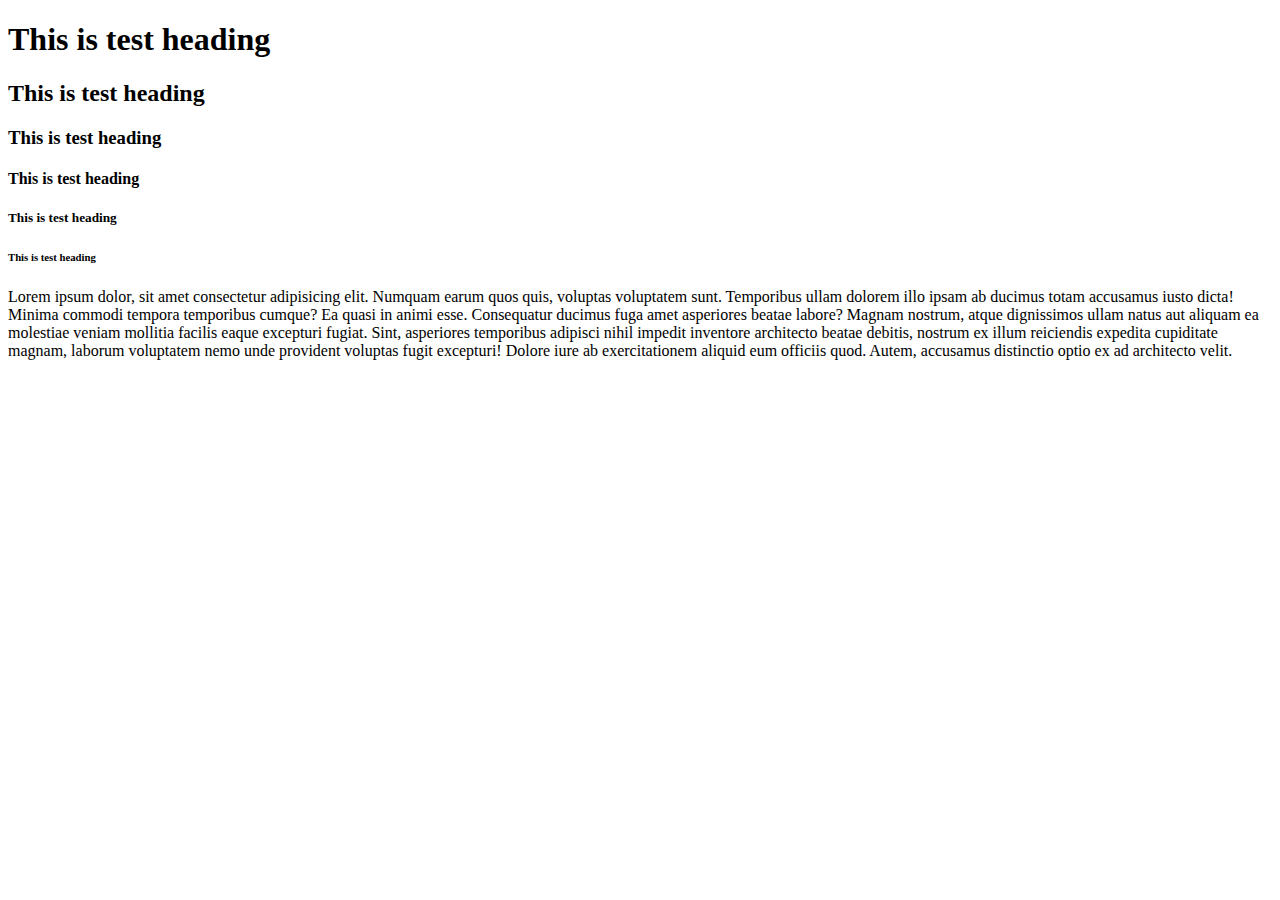
<file: index.html>
<!DOCTYPE html>
<html lang="en">

<head>
    <meta charset="UTF-8">
    <meta http-equiv="X-UA-Compatible" content="IE=edge">
    <meta name="viewport" content="width=device-width, initial-scale=1g.0">
    <meta name="description" content="My cool website">
    <title>My cool website</title>
</head>

<body>
    <h1>This is test heading</h1>
    <h2>This is test heading</h2>
    <h3>This is test heading</h3>
    <h4>This is test heading</h4>
    <h5>This is test heading</h5>
    <h6>This is test heading</h6>

    <p>Lorem ipsum dolor, sit amet consectetur adipisicing elit. Numquam earum quos quis, voluptas voluptatem sunt. Temporibus ullam dolorem illo ipsam ab ducimus totam accusamus iusto dicta! Minima commodi tempora temporibus cumque? Ea quasi in animi esse. Consequatur ducimus fuga amet asperiores beatae labore? Magnam nostrum, atque dignissimos ullam natus aut aliquam ea molestiae veniam mollitia facilis eaque excepturi fugiat. Sint, asperiores temporibus adipisci nihil impedit inventore architecto beatae debitis, nostrum ex illum reiciendis expedita cupiditate magnam, laborum voluptatem nemo unde provident voluptas fugit excepturi! Dolore iure ab exercitationem aliquid eum officiis quod. Autem, accusamus distinctio optio ex ad architecto velit.</p>
</body>

</html>
</file>
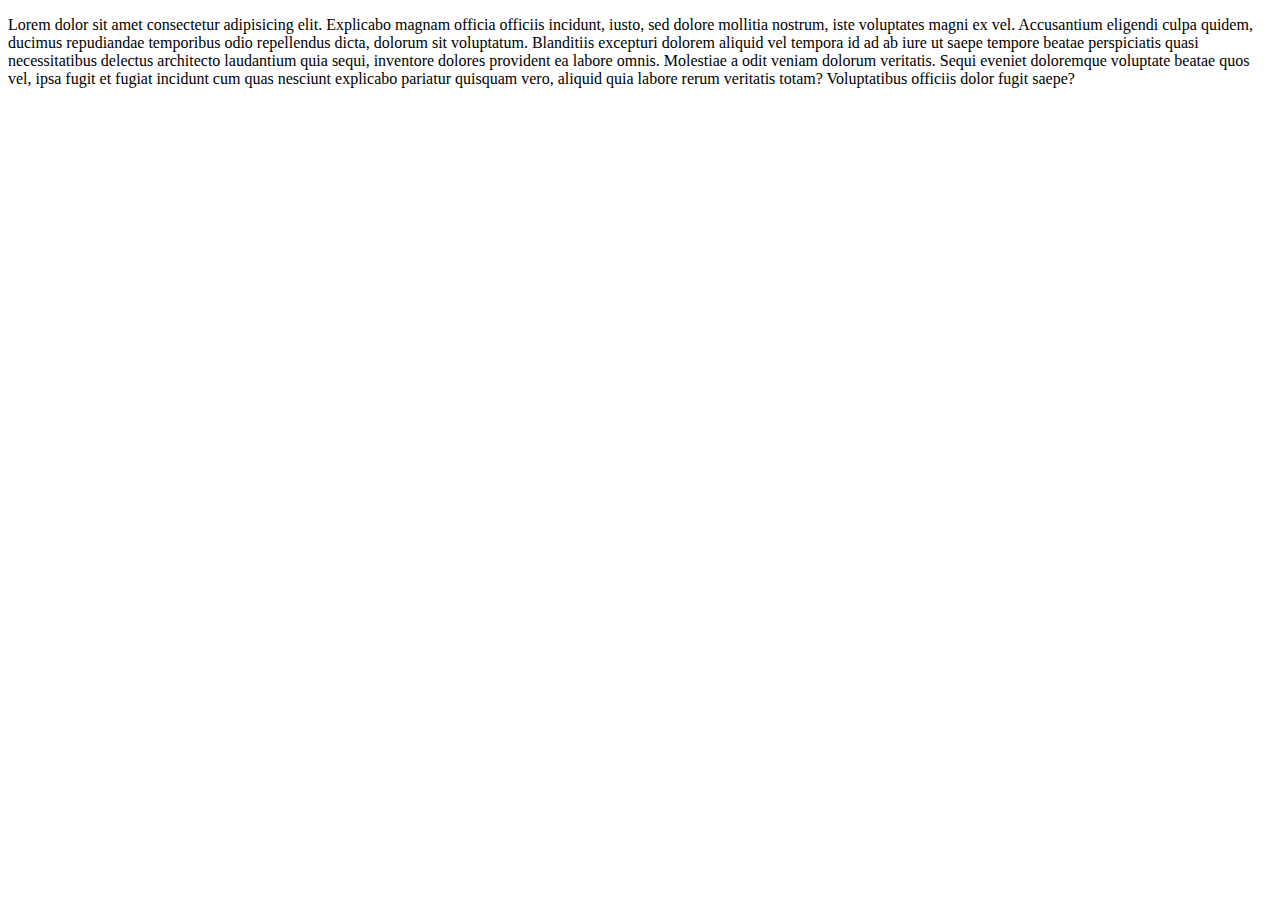
<file: mycoolwebsite/index.html>
<!DOCTYPE html>
<html lang="en">
<head>
    <meta charset="UTF-8">
    <meta http-equiv="X-UA-Compatible" content="IE=edge">
    <meta name="viewport" content="width=device-width, initial-scale=1.0">
    <title>Learning html</title>
</head>
<body>
    <p>Lorem dolor sit amet consectetur adipisicing elit. Explicabo magnam officia officiis incidunt, iusto, sed dolore mollitia nostrum, iste voluptates magni ex vel. Accusantium eligendi culpa quidem, ducimus repudiandae temporibus odio repellendus dicta, dolorum sit voluptatum. Blanditiis excepturi dolorem aliquid vel tempora id ad ab iure ut saepe tempore beatae perspiciatis quasi necessitatibus delectus architecto laudantium quia sequi, inventore dolores provident ea labore omnis. Molestiae a odit veniam dolorum veritatis. Sequi eveniet doloremque voluptate beatae quos vel, ipsa fugit et fugiat incidunt cum quas nesciunt explicabo pariatur quisquam vero, aliquid quia labore rerum veritatis totam? Voluptatibus officiis dolor fugit saepe?</p>
</body>
</html>
</file>
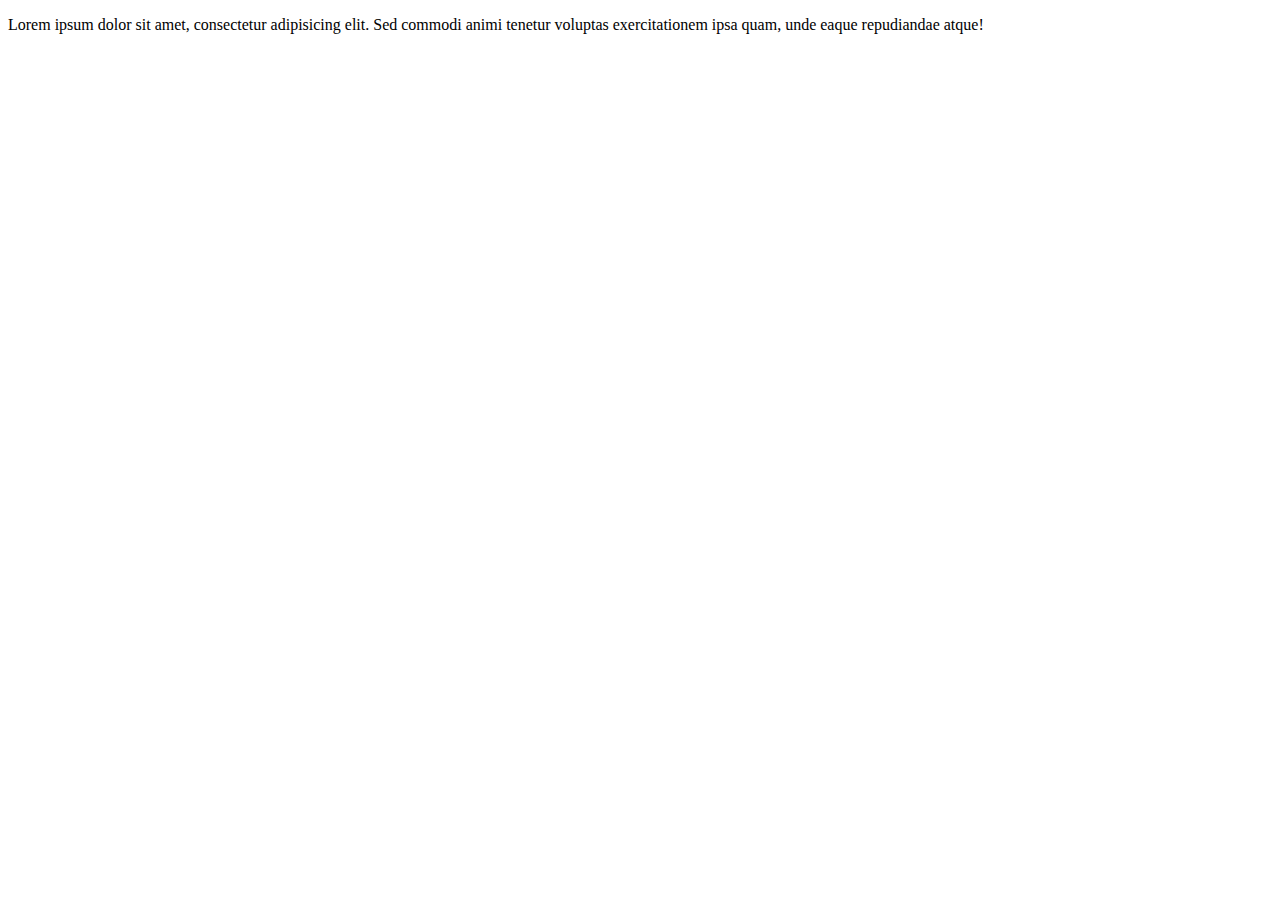
<file: mycoolwebsite/Aboutus.html>
<!DOCTYPE html>
<html lang="en">
<head>
    <meta charset="UTF-8">
    <meta http-equiv="X-UA-Compatible" content="IE=edge">
    <meta name="viewport" content="width=device-width, initial-scale=1.0">
    <title>About us</title>
</head>
<body>
    <p>Lorem ipsum dolor sit amet, consectetur adipisicing elit. Sed commodi animi tenetur voluptas exercitationem ipsa quam, unde eaque repudiandae atque!</p>
</body>
</html>
</file>
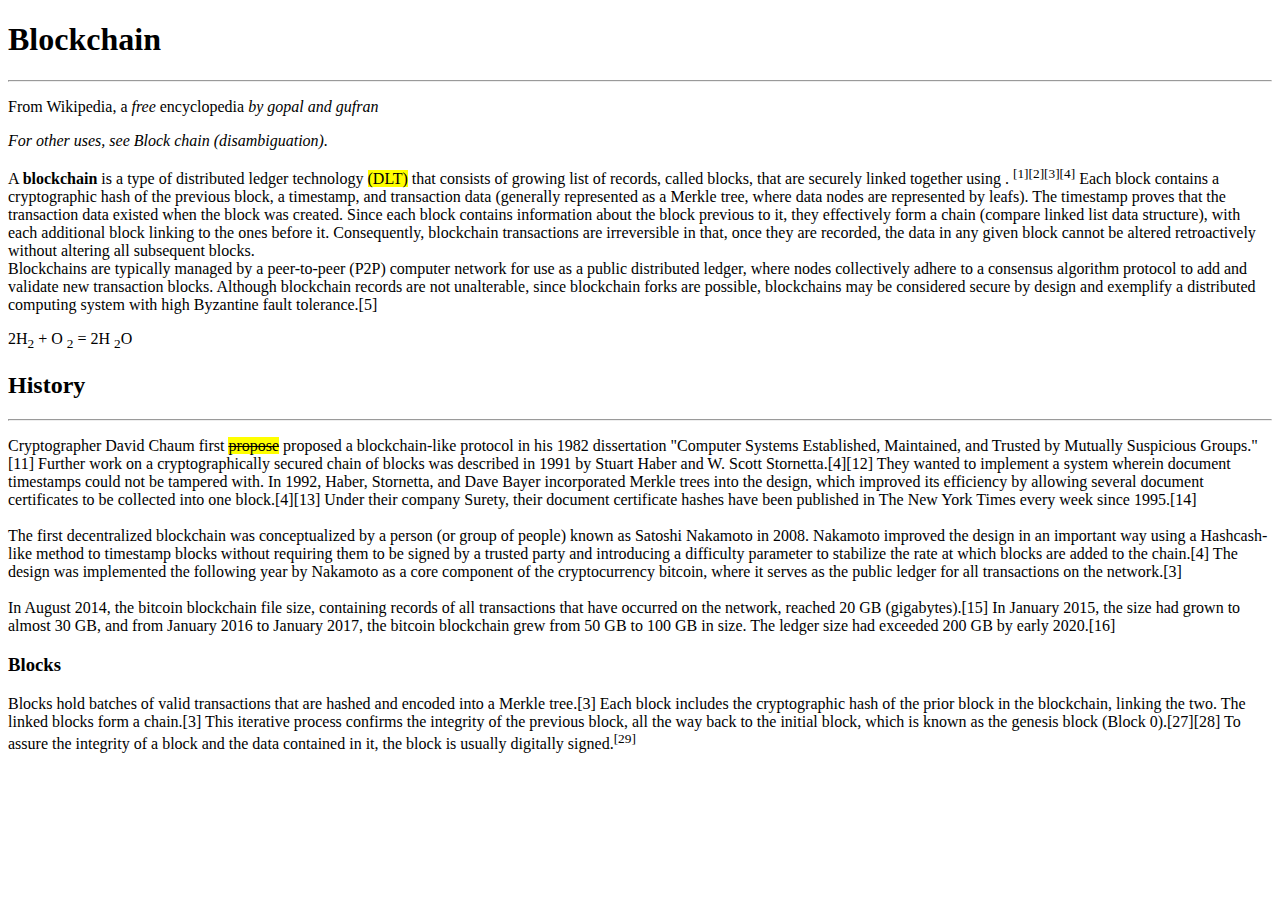
<file: mycoolwebsite/blockchain.html>
<!DOCTYPE html>
<html lang="en">

<head>
    <meta charset="UTF-8">
    <meta http-equiv="X-UA-Compatible" content="IE=edge">
    <meta name="viewport" content="width=device-width, initial-scale=1.0">

    <title>Document</title>
</head>

<body>
    <h1>Blockchain</h1>
    <hr>
    <p> From Wikipedia,  a <em>free </em>encyclopedia <i>by gopal and gufran </i></p>
    <p><i>For other uses, see Block chain (disambiguation).</i> </p>
    <p>A <strong>blockchain</strong> is a type of distributed ledger technology <mark>(DLT)</mark> that consists of
        growing list of records, called blocks, that are securely linked together using . <sup>[1][2][3][4]</sup> Each
        block contains a cryptographic hash of the previous block, a timestamp, and transaction data (generally
        represented as a Merkle tree, where data nodes are represented by leafs). The timestamp proves that the
        transaction data existed when the block was created. Since each block contains information about the block
        previous to it, they effectively form a chain (compare linked list data structure), with each additional block
        linking to the ones before it. Consequently, blockchain transactions are irreversible in that, once they are
        recorded, the data in any given block cannot be altered retroactively without altering all subsequent blocks.

        <br>Blockchains are typically managed by a peer-to-peer (P2P) computer network for use as a public distributed
        ledger, where nodes collectively adhere to a consensus algorithm protocol to add and validate new transaction
        blocks. Although blockchain records are not unalterable, since blockchain forks are possible, blockchains may be
        considered secure by design and exemplify a distributed computing system with high Byzantine fault tolerance.[5]
    </p>
    <p>2H<sub>2</sub> + O <sub>2</sub> = 2H <sub>2</sub>O</p>

    <h2>History</h2>
    <hr>
    <p>Cryptographer David Chaum first <mark><del>propose</del></mark> proposed a blockchain-like protocol in his 1982
        dissertation "Computer Systems Established, Maintained, and Trusted by Mutually Suspicious Groups."[11] Further
        work on a cryptographically secured chain of blocks was described in 1991 by Stuart Haber and W. Scott
        Stornetta.[4][12] They wanted to implement a system wherein document timestamps could not be tampered with. In
        1992, Haber, Stornetta, and Dave Bayer incorporated Merkle trees into the design, which improved its efficiency
        by allowing several document certificates to be collected into one block.[4][13] Under their company Surety,
        their document certificate hashes have been published in The New York Times every week since 1995.[14]
        <br>
        <br>The first decentralized blockchain was conceptualized by a person (or group of people) known as Satoshi
        Nakamoto in 2008. Nakamoto improved the design in an important way using a Hashcash-like method to timestamp
        blocks without requiring them to be signed by a trusted party and introducing a difficulty parameter to
        stabilize the rate at which blocks are added to the chain.[4] The design was implemented the following year by
        Nakamoto as a core component of the cryptocurrency bitcoin, where it serves as the public ledger for all
        transactions on the network.[3]
        <br>
        <br> In August 2014, the bitcoin blockchain file size, containing records of all transactions that have occurred
        on the network, reached 20 GB (gigabytes).[15] In January 2015, the size had grown to almost 30 GB, and from
        January 2016 to January 2017, the bitcoin blockchain grew from 50 GB to 100 GB in size. The ledger size had
        exceeded 200 GB by early 2020.[16]
    </p>
    <h3>Blocks</h3>
    <p>Blocks hold batches of valid transactions that are hashed and encoded into a Merkle tree.[3] Each block includes
        the cryptographic hash of the prior block in the blockchain, linking the two. The linked blocks form a chain.[3]
        This iterative process confirms the integrity of the previous block, all the way back to the initial block,
        which is known as the genesis block (Block 0).[27][28] To assure the integrity of a block and the data contained
        in it, the block is usually digitally signed.<sup>[29] </sup></p>
</body>

</html>
</file>
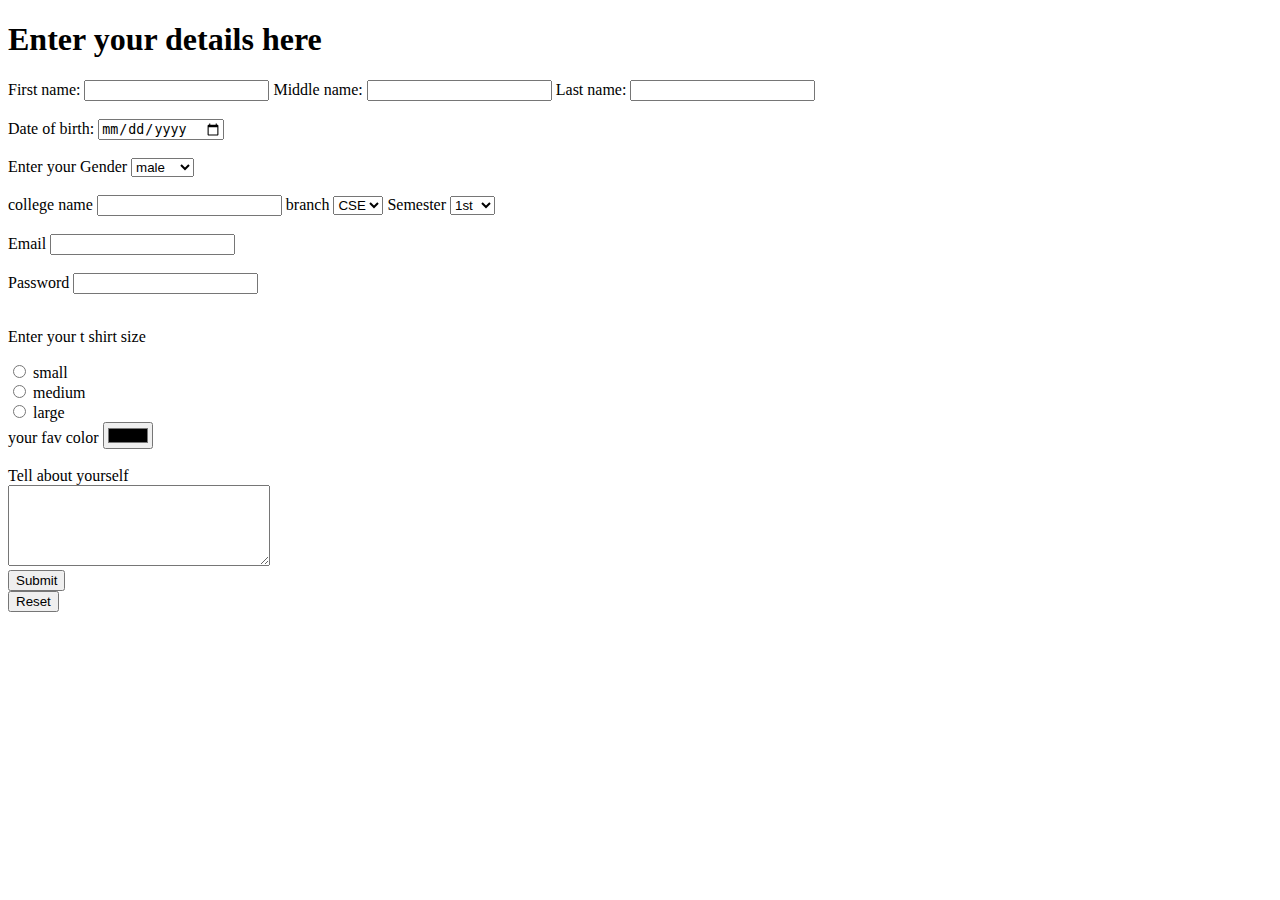
<file: mycoolwebsite/form.html>
<!DOCTYPE html>
<html lang="en">

<head>
    <meta charset="UTF-8">
    <meta http-equiv="X-UA-Compatible" content="IE=edge">
    <meta name="viewport" content="width=device-width, initial-scale=1.0">
    <title>Contact details</title>
</head>

<body>
    <h1>Enter your details here</h1>
    <form action="">
        <label for="fname">First name:</label>
        <input id="fname" type="text">
        <label for="mname">Middle name:</label>
        <input id="mname" type="text">
        <label for="lname">Last name:</label>
        <input id="lname" type="text">
        <br>
        <br>
        <label for="dob">Date of birth:</label>
        <input id="dob" type="date">
        <br><br>
        <label for="g">Enter your Gender</label>
        <select name="gender" id="g">
            <option value="male">male</option>
            <option value="female">female</option>
            <option value="other">other</option>
        </select><br> 
        <br>
        <label for="college">college name</label>
        <input id="college" type="text">
        <label for="Branch">branch</label>
       <select name="branch" id="Branch">
        <option value="">CSE</option>
        <option value="">ECE</option>
        <option value="">EEE</option>
        <option value="">ME</option>
        <option value="">CE</option>
       </select>
        <label for="sem">Semester</label>
        <select name="" id="sem">
            <option value="">1st</option>
            <option value="">2nd</option>
            <option value="">3rd</option>
            <option value="">4th</option>
            <option value="">5th</option>
            <option value="">6th</option>
            <option value="">7th</option>
            <option value="">8th</option>
        </select>


       <br><br> <label for="em">Email</label>
        <input id="em" type="email">
        <br><br>
        <label for="ps">Password</label>
        <input id="ps" type="password">
        <br><br>
        <p>Enter your t shirt size</p>

        <input id="kapdas" name="size" type="radio">
        <label for="kapdas">small</label><br>

        <input id="kapdam" name="size" type="radio">
        <label for="kapdam">medium</label>
        <br>
        <input id="kapdal" name="size" type="radio">
        <label for="kapdal">large</label><br>

        <label for="color">your fav color</label>
        <input type="color"><br><br>
        <label for="about">Tell about yourself</label>
        <br><textarea name="about your self" id="about" cols="30" rows="5"></textarea>
        <br><input type="submit"><br>
        <input type="reset">
        

    </form>
</body>

</html>
</file>
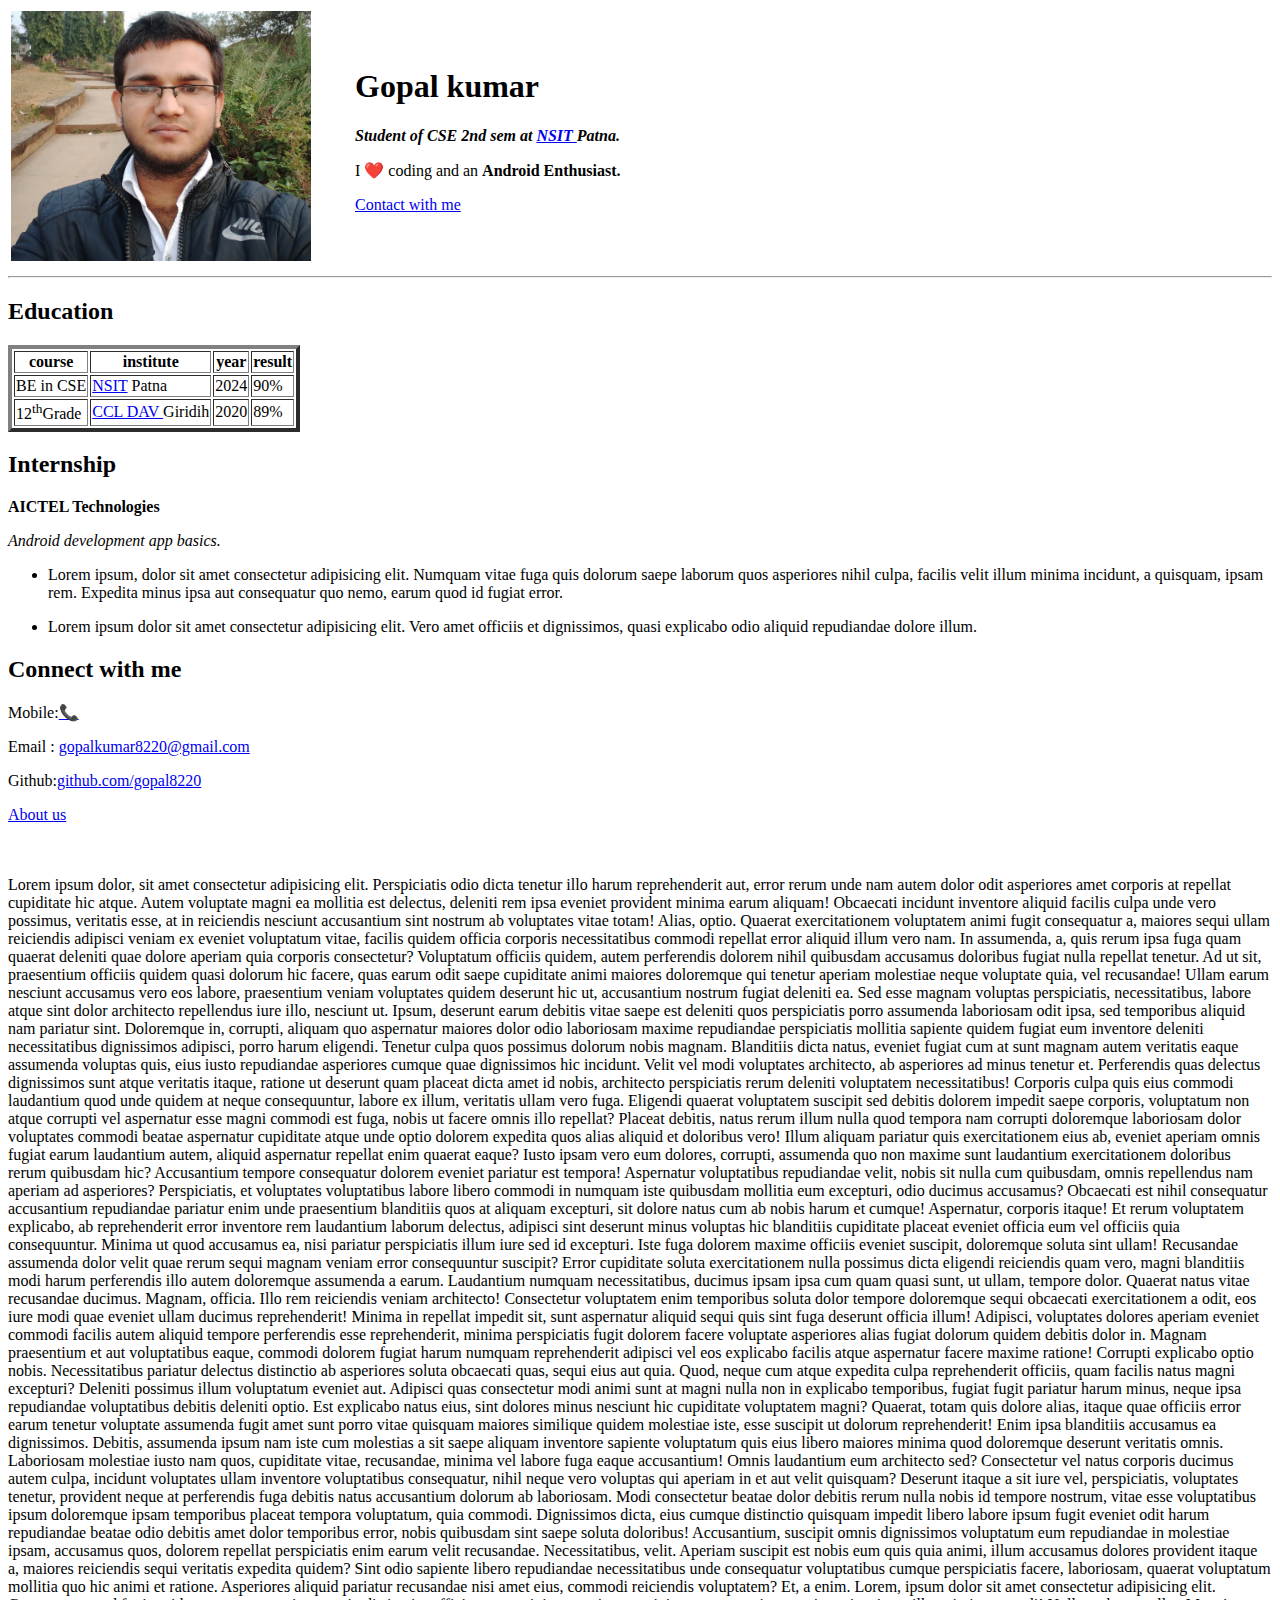
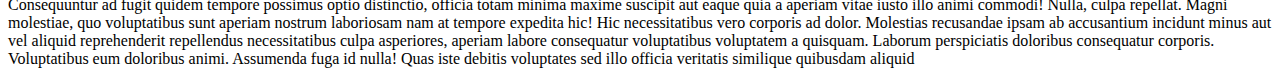
<file: mycoolwebsite/Resume.html>
<!DOCTYPE html>
<html lang="en">

<head>
    <meta charset="UTF-8">
    <meta http-equiv="X-UA-Compatible" content="IE=edge">
    <meta name="viewport" content="width=device-width, initial-scale=1.0">
    <title>Gopal's Resume</title>
</head>

<body>
    <table>
        <tr>
            <td>
                <a target="_blank" href="https://www.github.com/gopal8220">
                    <img width="300" src="Images/resumepic.png" alt="Gopal kumar's pic"></a> 
               
            </td>
            
            <td><ul><h1>Gopal kumar</h1>
                <p><i><b>Student of CSE 2nd sem at <a target="_blank" href="https://nsit.in">NSIT </a> Patna.</b></i> </p>
                <p>I ❤️ coding and an <strong>Android Enthusiast.</strong></p>
                <a href="#contact"><p>Contact with me</p></a>
            </ul>
            </td>
           
        </tr>
    </table>
   
   
    <hr>

    <h2>Education</h2>
    <table border="4">
        <tr>
            <th>course</th>
            <th>institute</th>
            <th>year</th>
            <th>result</th>
        </tr>
        <tr>
            <td>BE in CSE</td>
            <td><a target="_blank" href="https://nsit.in">NSIT</a> Patna</td>
            <td>2024</td>
            <td>90%</td>
        </tr>
        <tr>
            <td>12<sup>th</sup>Grade</td>
            <td> <a target ="_blank" href ="http://davcclgiridih.org">CCL DAV </a>Giridih</td>
            <td>2020</td>
            <td>89%</td>
        </tr>
    </table>
    <h2>Internship</h2>
    <p><strong>AICTEL Technologies</strong></p>
    <p><i>Android development app basics.</i></p>
    <ul>
    <li><p>Lorem ipsum, dolor sit amet consectetur adipisicing elit. Numquam vitae fuga quis dolorum saepe laborum quos asperiores nihil culpa, facilis velit illum minima incidunt, a quisquam, ipsam rem. Expedita minus ipsa aut consequatur quo nemo, earum quod id fugiat error.</p></li>
    <li><p>Lorem ipsum dolor sit amet consectetur adipisicing elit. Vero amet officiis et dignissimos, quasi explicabo odio aliquid repudiandae dolore illum.</p></li>
</ul>

<h2 id="contact">Connect with me</h2>
<p>Mobile:<a href="tel:+919693665694">📞</a></p>
<p>Email : <a target="_blank" href="mailto:gopalkumar8220@gmail.com">gopalkumar8220@gmail.com</a></p>
<p>Github:<a target="_blank" href="https://www.github.com/gopal8220">github.com/gopal8220</a></p>
<a target ="_blank" href="Aboutus.html">About us</a>
<br>
<br>
<br>
<p>Lorem ipsum dolor, sit amet consectetur adipisicing elit. Perspiciatis odio dicta tenetur illo harum reprehenderit aut, error rerum unde nam autem dolor odit asperiores amet corporis at repellat cupiditate hic atque. Autem voluptate magni ea mollitia est delectus, deleniti rem ipsa eveniet provident minima earum aliquam! Obcaecati incidunt inventore aliquid facilis culpa unde vero possimus, veritatis esse, at in reiciendis nesciunt accusantium sint nostrum ab voluptates vitae totam! Alias, optio. Quaerat exercitationem voluptatem animi fugit consequatur a, maiores sequi ullam reiciendis adipisci veniam ex eveniet voluptatum vitae, facilis quidem officia corporis necessitatibus commodi repellat error aliquid illum vero nam. In assumenda, a, quis rerum ipsa fuga quam quaerat deleniti quae dolore aperiam quia corporis consectetur? Voluptatum officiis quidem, autem perferendis dolorem nihil quibusdam accusamus doloribus fugiat nulla repellat tenetur. Ad ut sit, praesentium officiis quidem quasi dolorum hic facere, quas earum odit saepe cupiditate animi maiores doloremque qui tenetur aperiam molestiae neque voluptate quia, vel recusandae! Ullam earum nesciunt accusamus vero eos labore, praesentium veniam voluptates quidem deserunt hic ut, accusantium nostrum fugiat deleniti ea. Sed esse magnam voluptas perspiciatis, necessitatibus, labore atque sint dolor architecto repellendus iure illo, nesciunt ut. Ipsum, deserunt earum debitis vitae saepe est deleniti quos perspiciatis porro assumenda laboriosam odit ipsa, sed temporibus aliquid nam pariatur sint. Doloremque in, corrupti, aliquam quo aspernatur maiores dolor odio laboriosam maxime repudiandae perspiciatis mollitia sapiente quidem fugiat eum inventore deleniti necessitatibus dignissimos adipisci, porro harum eligendi. Tenetur culpa quos possimus dolorum nobis magnam. Blanditiis dicta natus, eveniet fugiat cum at sunt magnam autem veritatis eaque assumenda voluptas quis, eius iusto repudiandae asperiores cumque quae dignissimos hic incidunt. Velit vel modi voluptates architecto, ab asperiores ad minus tenetur et. Perferendis quas delectus dignissimos sunt atque veritatis itaque, ratione ut deserunt quam placeat dicta amet id nobis, architecto perspiciatis rerum deleniti voluptatem necessitatibus! Corporis culpa quis eius commodi laudantium quod unde quidem at neque consequuntur, labore ex illum, veritatis ullam vero fuga. Eligendi quaerat voluptatem suscipit sed debitis dolorem impedit saepe corporis, voluptatum non atque corrupti vel aspernatur esse magni commodi est fuga, nobis ut facere omnis illo repellat? Placeat debitis, natus rerum illum nulla quod tempora nam corrupti doloremque laboriosam dolor voluptates commodi beatae aspernatur cupiditate atque unde optio dolorem expedita quos alias aliquid et doloribus vero! Illum aliquam pariatur quis exercitationem eius ab, eveniet aperiam omnis fugiat earum laudantium autem, aliquid aspernatur repellat enim quaerat eaque? Iusto ipsam vero eum dolores, corrupti, assumenda quo non maxime sunt laudantium exercitationem doloribus rerum quibusdam hic? Accusantium tempore consequatur dolorem eveniet pariatur est tempora! Aspernatur voluptatibus repudiandae velit, nobis sit nulla cum quibusdam, omnis repellendus nam aperiam ad asperiores? Perspiciatis, et voluptates voluptatibus labore libero commodi in numquam iste quibusdam mollitia eum excepturi, odio ducimus accusamus? Obcaecati est nihil consequatur accusantium repudiandae pariatur enim unde praesentium blanditiis quos at aliquam excepturi, sit dolore natus cum ab nobis harum et cumque! Aspernatur, corporis itaque! Et rerum voluptatem explicabo, ab reprehenderit error inventore rem laudantium laborum delectus, adipisci sint deserunt minus voluptas hic blanditiis cupiditate placeat eveniet officia eum vel officiis quia consequuntur. Minima ut quod accusamus ea, nisi pariatur perspiciatis illum iure sed id excepturi. Iste fuga dolorem maxime officiis eveniet suscipit, doloremque soluta sint ullam! Recusandae assumenda dolor velit quae rerum sequi magnam veniam error consequuntur suscipit? Error cupiditate soluta exercitationem nulla possimus dicta eligendi reiciendis quam vero, magni blanditiis modi harum perferendis illo autem doloremque assumenda a earum. Laudantium numquam necessitatibus, ducimus ipsam ipsa cum quam quasi sunt, ut ullam, tempore dolor. Quaerat natus vitae recusandae ducimus. Magnam, officia. Illo rem reiciendis veniam architecto! Consectetur voluptatem enim temporibus soluta dolor tempore doloremque sequi obcaecati exercitationem a odit, eos iure modi quae eveniet ullam ducimus reprehenderit! Minima in repellat impedit sit, sunt aspernatur aliquid sequi quis sint fuga deserunt officia illum! Adipisci, voluptates dolores aperiam eveniet commodi facilis autem aliquid tempore perferendis esse reprehenderit, minima perspiciatis fugit dolorem facere voluptate asperiores alias fugiat dolorum quidem debitis dolor in. Magnam praesentium et aut voluptatibus eaque, commodi dolorem fugiat harum numquam reprehenderit adipisci vel eos explicabo facilis atque aspernatur facere maxime ratione! Corrupti explicabo optio nobis. Necessitatibus pariatur delectus distinctio ab asperiores soluta obcaecati quas, sequi eius aut quia. Quod, neque cum atque expedita culpa reprehenderit officiis, quam facilis natus magni excepturi? Deleniti possimus illum voluptatum eveniet aut. Adipisci quas consectetur modi animi sunt at magni nulla non in explicabo temporibus, fugiat fugit pariatur harum minus, neque ipsa repudiandae voluptatibus debitis deleniti optio. Est explicabo natus eius, sint dolores minus nesciunt hic cupiditate voluptatem magni? Quaerat, totam quis dolore alias, itaque quae officiis error earum tenetur voluptate assumenda fugit amet sunt porro vitae quisquam maiores similique quidem molestiae iste, esse suscipit ut dolorum reprehenderit! Enim ipsa blanditiis accusamus ea dignissimos. Debitis, assumenda ipsum nam iste cum molestias a sit saepe aliquam inventore sapiente voluptatum quis eius libero maiores minima quod doloremque deserunt veritatis omnis. Laboriosam molestiae iusto nam quos, cupiditate vitae, recusandae, minima vel labore fuga eaque accusantium! Omnis laudantium eum architecto sed? Consectetur vel natus corporis ducimus autem culpa, incidunt voluptates ullam inventore voluptatibus consequatur, nihil neque vero voluptas qui aperiam in et aut velit quisquam? Deserunt itaque a sit iure vel, perspiciatis, voluptates tenetur, provident neque at perferendis fuga debitis natus accusantium dolorum ab laboriosam. Modi consectetur beatae dolor debitis rerum nulla nobis id tempore nostrum, vitae esse voluptatibus ipsum doloremque ipsam temporibus placeat tempora voluptatum, quia commodi. Dignissimos dicta, eius cumque distinctio quisquam impedit libero labore ipsum fugit eveniet odit harum repudiandae beatae odio debitis amet dolor temporibus error, nobis quibusdam sint saepe soluta doloribus! Accusantium, suscipit omnis dignissimos voluptatum eum repudiandae in molestiae ipsam, accusamus quos, dolorem repellat perspiciatis enim earum velit recusandae. Necessitatibus, velit. Aperiam suscipit est nobis eum quis quia animi, illum accusamus dolores provident itaque a, maiores reiciendis sequi veritatis expedita quidem? Sint odio sapiente libero repudiandae necessitatibus unde consequatur voluptatibus cumque perspiciatis facere, laboriosam, quaerat voluptatum mollitia quo hic animi et ratione. Asperiores aliquid pariatur recusandae nisi amet eius, commodi reiciendis voluptatem? Et, a enim. Lorem, ipsum dolor sit amet consectetur adipisicing elit. Consequuntur ad fugit quidem tempore possimus optio distinctio, officia totam minima maxime suscipit aut eaque quia a aperiam vitae iusto illo animi commodi! Nulla, culpa repellat. Magni molestiae, quo voluptatibus sunt aperiam nostrum laboriosam nam at tempore expedita hic! Hic necessitatibus vero corporis ad dolor. Molestias recusandae ipsam ab accusantium incidunt minus aut vel aliquid reprehenderit repellendus necessitatibus culpa asperiores, aperiam labore consequatur voluptatibus voluptatem a quisquam. Laborum perspiciatis doloribus consequatur corporis. Voluptatibus eum doloribus animi. Assumenda fuga id nulla! Quas iste debitis voluptates sed illo officia veritatis similique quibusdam aliquid </p>
</body>

</html>
</file>
